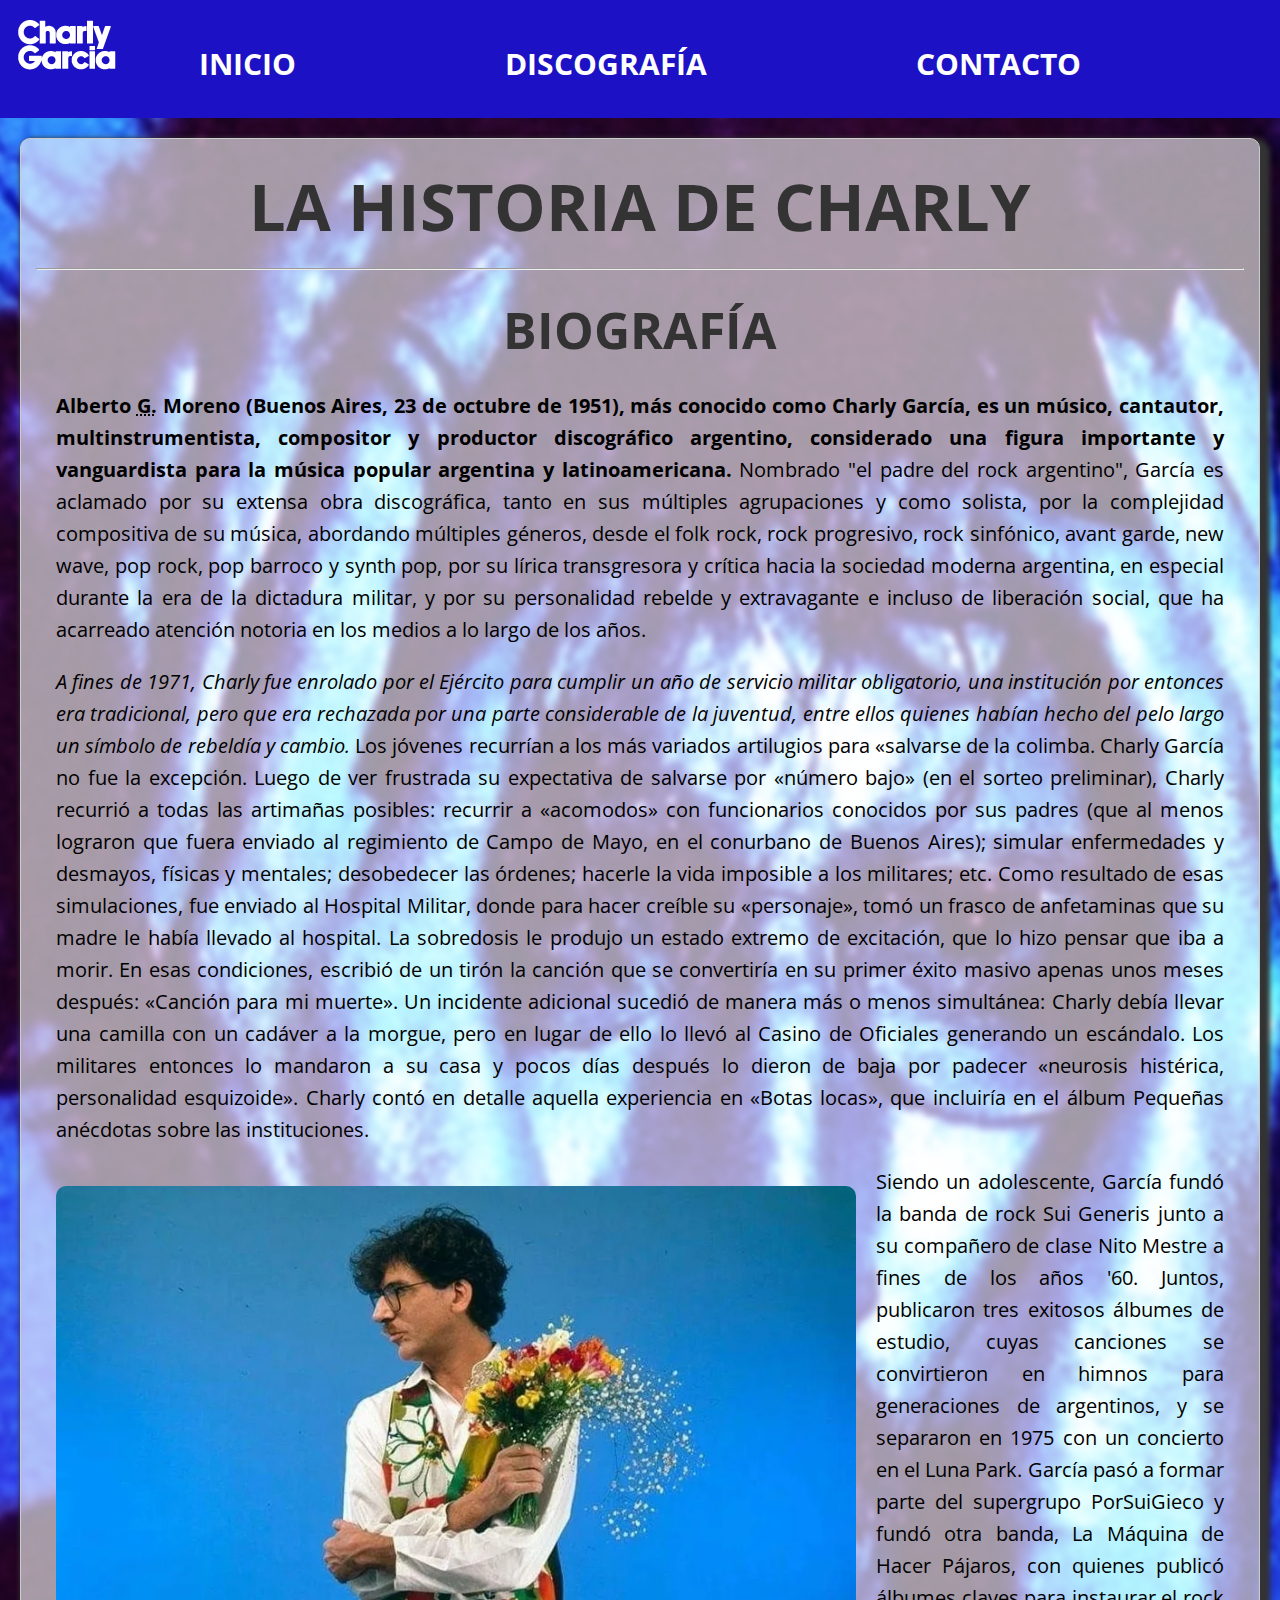
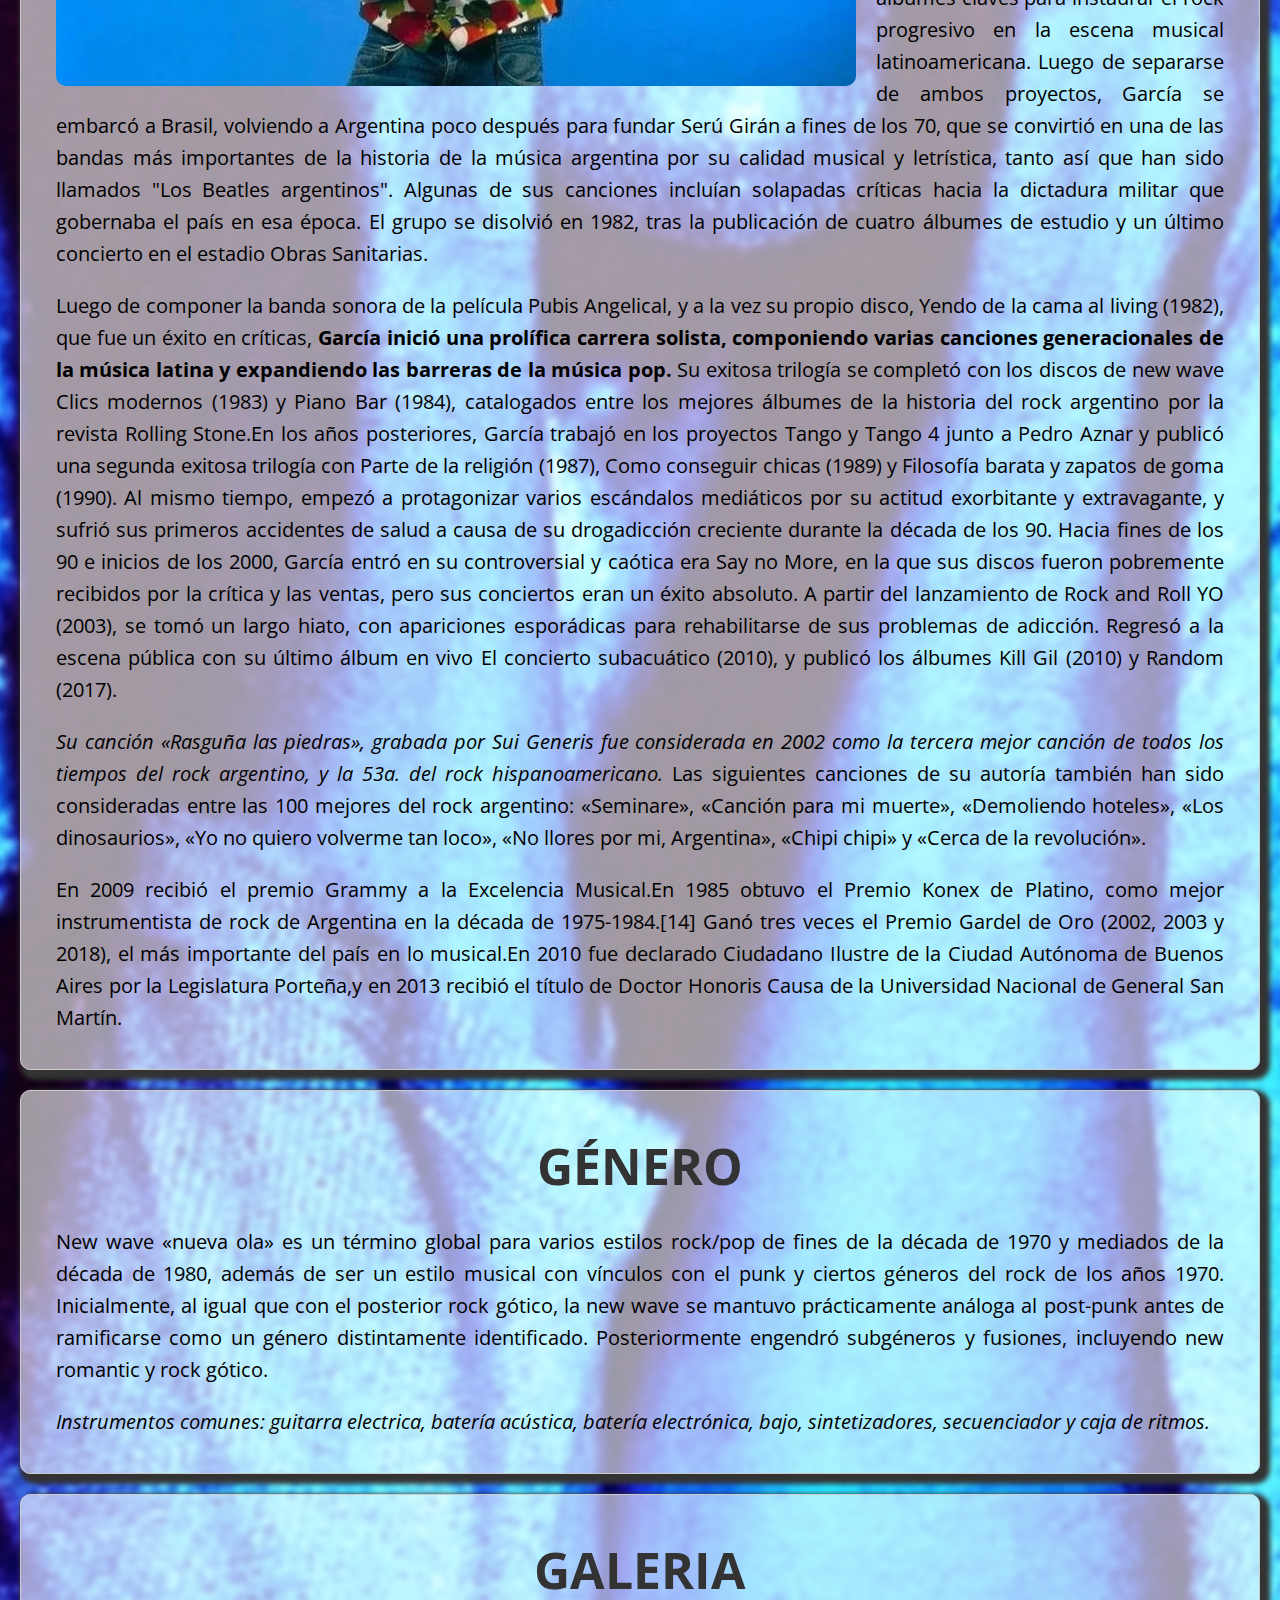
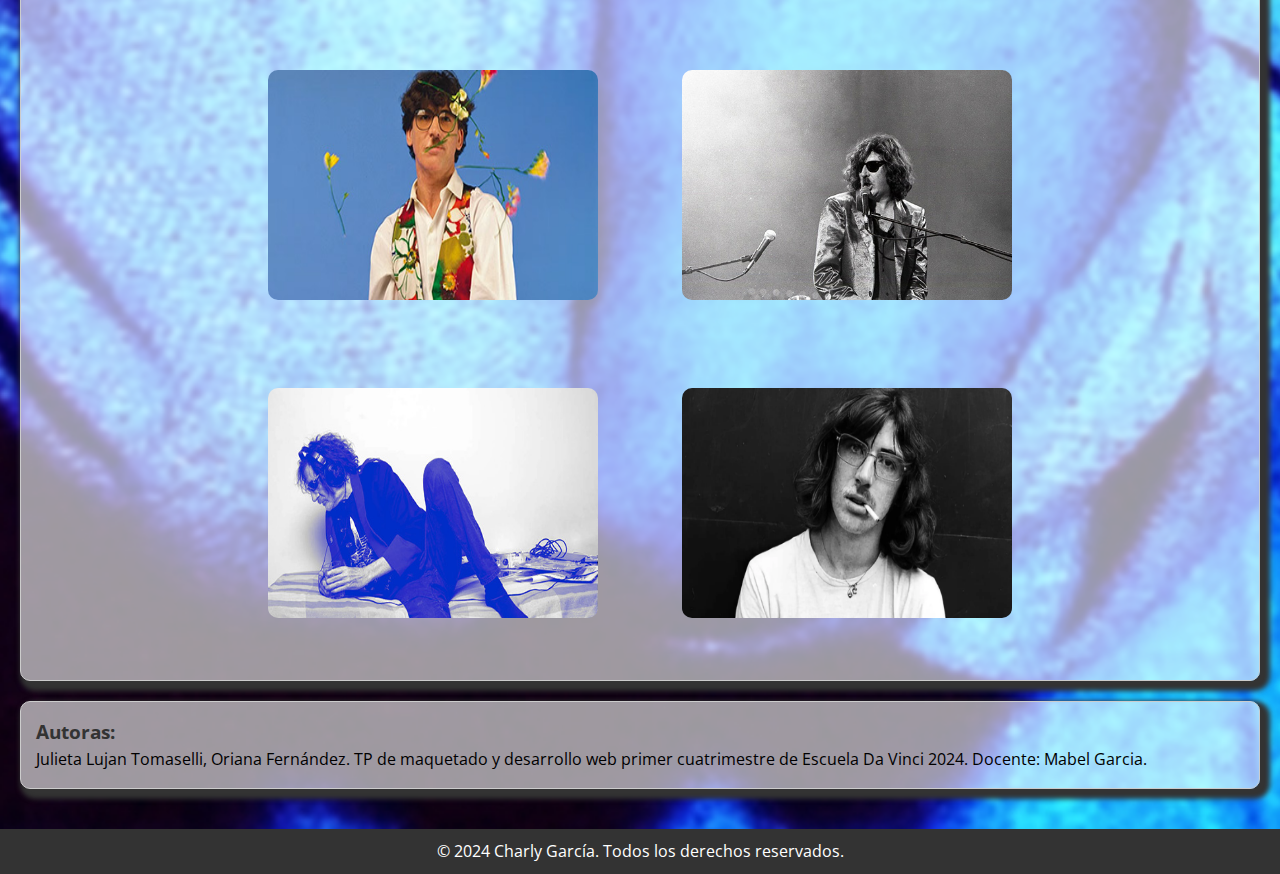
<file: index.html>
<!DOCTYPE html>
<html lang="es">
<head>
    <meta charset="UTF-8">
    <meta name="viewport" content="width=device-width, initial-scale=1.0">
    <title>Charly García</title>
    <link rel="stylesheet" href="./styles/styles.css">
    <link rel="preconnect" href="https://fonts.googleapis.com">
    <link rel="preconnect" href="https://fonts.gstatic.com" crossorigin>
    <link href="https://fonts.googleapis.com/css2?family=Open+Sans:ital,wght@0,300..800;1,300..800&display=swap" rel="stylesheet">
</head>

<body id="index_body">

    <header>
        <nav id="navindex">
            <ul>
                <li><a href="index.html">Inicio</a></li>
                <li><a href="discografia.html">Discografía</a></li>
                <li><a href="formulario.html">Contacto</a></li>
            </ul>
        </nav>
    </header>
    
    <main id="index_main">

        <section class="biografia" id="Biografia">

            <h1 id="h1">La historia de Charly</h1>

            

            <hr>

            <h2 id="h2">Biografía</h2>

            <p>
                <strong>Alberto <abbr title="García">G.</abbr> Moreno (Buenos Aires, 23 de octubre de 1951), más conocido como Charly García, es un músico, cantautor, 
                multinstrumentista, compositor y productor discográfico argentino, considerado una figura importante y vanguardista para la
                música popular argentina y latinoamericana. </strong>Nombrado "el padre del rock argentino", García es aclamado por su extensa
                obra discográfica, tanto en sus múltiples agrupaciones y como solista, por la complejidad compositiva de su música, abordando
                múltiples géneros, desde el folk rock, rock progresivo, rock sinfónico, avant garde, <span lang="en">new wave</span>, pop rock, pop barroco y synth pop,
                por su lírica transgresora y crítica hacia la sociedad moderna argentina, en especial durante la era de la dictadura militar, y
                por su personalidad rebelde y extravagante e incluso de liberación social, que ha acarreado atención notoria en los medios a lo largo de los años.
            </p>

            <p>
                <em>A fines de 1971, Charly fue enrolado por el Ejército para cumplir un año de servicio militar obligatorio, una institución por entonces era tradicional,
                pero que era rechazada por una parte considerable de la juventud, entre ellos quienes habían hecho del pelo largo un símbolo de rebeldía y cambio.</em>
                Los jóvenes recurrían a los más variados artilugios para «salvarse de la colimba. Charly García no fue la excepción. Luego de ver frustrada su
                expectativa de salvarse por «número bajo» (en el sorteo preliminar), Charly recurrió a todas las artimañas posibles: recurrir a «acomodos» con
                funcionarios conocidos por sus padres (que al menos lograron que fuera enviado al regimiento de Campo de Mayo, en el conurbano de Buenos Aires);
                simular enfermedades y desmayos, físicas y mentales; desobedecer las órdenes; hacerle la vida imposible a los militares; etc. Como resultado de esas
                simulaciones, fue enviado al Hospital Militar, donde para hacer creíble su «personaje», tomó un frasco de anfetaminas que su madre le había llevado al hospital.
                La sobredosis le produjo un estado extremo de excitación, que lo hizo pensar que iba a morir. En esas condiciones, escribió de un tirón la canción que se
                convertiría en su primer éxito masivo apenas unos meses después: «Canción para mi muerte». Un incidente adicional sucedió de manera más o menos simultánea:
                Charly debía llevar una camilla con un cadáver a la morgue, pero en lugar de ello lo llevó al Casino de Oficiales generando un escándalo. Los militares entonces
                lo mandaron a su casa y pocos días después lo dieron de baja por padecer «neurosis histérica, personalidad esquizoide». Charly contó en detalle aquella experiencia
                en «Botas locas», que incluiría en el álbum Pequeñas anécdotas sobre las instituciones.
            </p>
                
            <img id="charly2" src="img/CG.jpg" width="800" height="500" alt="Charly Garcia 2">

            <p>
                Siendo un adolescente, García fundó la banda de rock Sui Generis junto a su compañero de clase Nito Mestre a fines de los años '60.
                Juntos, publicaron tres exitosos álbumes de estudio, cuyas canciones se convirtieron en himnos para generaciones de argentinos, y
                se separaron en 1975 con un concierto en el Luna Park. García pasó a formar parte del supergrupo PorSuiGieco y fundó otra banda,
                La Máquina de Hacer Pájaros, con quienes publicó álbumes claves para instaurar el rock progresivo en la escena musical latinoamericana.
                Luego de separarse de ambos proyectos, García se embarcó a Brasil, volviendo a Argentina poco después para fundar Serú Girán a fines de
                los 70, que se convirtió en una de las bandas más importantes de la historia de la música argentina por su calidad musical y letrística,
                tanto así que han sido llamados "Los Beatles argentinos". Algunas de sus canciones incluían solapadas críticas hacia la dictadura militar que gobernaba el país en esa época. 
                El grupo se disolvió en 1982, tras la publicación de cuatro álbumes de estudio y un último concierto en el estadio Obras Sanitarias.
            </p>
        
            <p>
                Luego de componer la banda sonora de la película Pubis Angelical, y a la vez su propio disco, Yendo de la cama al living
                (1982), que fue un éxito en críticas, <strong>García inició una prolífica carrera solista, componiendo varias canciones generacionales
                de la música latina y expandiendo las barreras de la música pop.</strong> Su exitosa trilogía se completó con los discos de new wave
                Clics modernos (1983) y Piano Bar (1984), catalogados entre los mejores álbumes de la historia del rock argentino por la
                revista Rolling Stone.En los años posteriores, García trabajó en los proyectos Tango y Tango 4 junto a Pedro Aznar y publicó
                una segunda exitosa trilogía con Parte de la religión (1987), Como conseguir chicas (1989) y Filosofía barata y zapatos de goma
                (1990). Al mismo tiempo, empezó a protagonizar varios escándalos mediáticos por su actitud exorbitante y extravagante, y sufrió
                sus primeros accidentes de salud a causa de su drogadicción creciente durante la década de los 90. Hacia fines de los 90 e inicios
                de los 2000, García entró en su controversial y caótica era Say no More, en la que sus discos fueron pobremente recibidos por la
                crítica y las ventas, pero sus conciertos eran un éxito absoluto. A partir del lanzamiento de Rock and Roll YO (2003), se tomó
                un largo hiato, con apariciones esporádicas para rehabilitarse de sus problemas de adicción. Regresó a la escena pública con su
                último álbum en vivo El concierto subacuático (2010), y publicó los álbumes Kill Gil (2010) y Random (2017).
            </p>

            <p>
                <em>Su canción «Rasguña las piedras», grabada por Sui Generis fue considerada en 2002 como la tercera mejor canción de todos los
                tiempos del rock argentino, y la 53a. del rock hispanoamericano.</em> Las siguientes canciones de su autoría también han sido
                consideradas entre las 100 mejores del rock argentino: «Seminare», «Canción para mi muerte», «Demoliendo hoteles»,
                «Los dinosaurios», «Yo no quiero volverme tan loco», «No llores por mi, Argentina», «Chipi chipi» y «Cerca de la revolución».
            </p>

            <p>
                En 2009 recibió el premio Grammy a la Excelencia Musical.En 1985 obtuvo el Premio Konex de Platino, como mejor instrumentista
                de rock de Argentina en la década de 1975-1984.[14] Ganó tres veces el Premio Gardel de Oro (2002, 2003 y 2018), el más importante
                del país en lo musical.En 2010 fue declarado Ciudadano Ilustre de la Ciudad Autónoma de Buenos Aires por la Legislatura Porteña,y en
                2013 recibió el título de Doctor Honoris Causa de la Universidad Nacional de General San Martín.
            </p>

        </section>

        <section class="genero">

            <h2 id="h2-1">Género</h2>

            <p>
                <span lang="en">New wave</span> «nueva ola» es un término global para varios estilos rock/pop de fines de la década de 1970 y
                mediados de la década de 1980, además de ser un estilo musical con vínculos con el punk y ciertos géneros del rock de los años 1970.
                Inicialmente, al igual que con el posterior rock gótico, la new wave se mantuvo prácticamente análoga al post-punk antes de ramificarse
                como un género distintamente identificado. Posteriormente engendró subgéneros y fusiones, incluyendo new romantic y rock gótico.
            </p>

            <p>
                <em>Instrumentos comunes: guitarra electrica, batería acústica, batería electrónica, bajo, sintetizadores, secuenciador y caja de ritmos.</em>
            </p>
            
        </section>

        <section class="galeria">
       
           <h2 id="h2-2">Galeria</h2>
            

           <div>
                <img src="./img/charlycharly.jpg" width="350" height="200" alt="Imagen 1">
                <img src="./img/charly_garcia.jpg" width="500" height="350" alt="Imagen 2">
                <img src="./img/charly.garcia.jpg" width="500" height="300" alt="Imagen 3">
                <img src="./img/cg1.jpg" width="500" height="300" alt="Imagen 4">
            </div>

        </section>


        <aside>
            <article id="index_article">
                <h3>Autoras:</h3> 
        
            
                <p>
                    Julieta Lujan Tomaselli,
                    Oriana Fernández. 
                    TP de maquetado y desarrollo web primer cuatrimestre de Escuela Da Vinci 2024.
                    Docente: Mabel Garcia.
                </p>
        
            </article>
        </aside>
        
    </main>
    
    <footer id="index_footer">
        <p>
            &copy; 2024 Charly García. Todos los derechos reservados.
        </p>
    </footer>

</body>
</html>
</file>
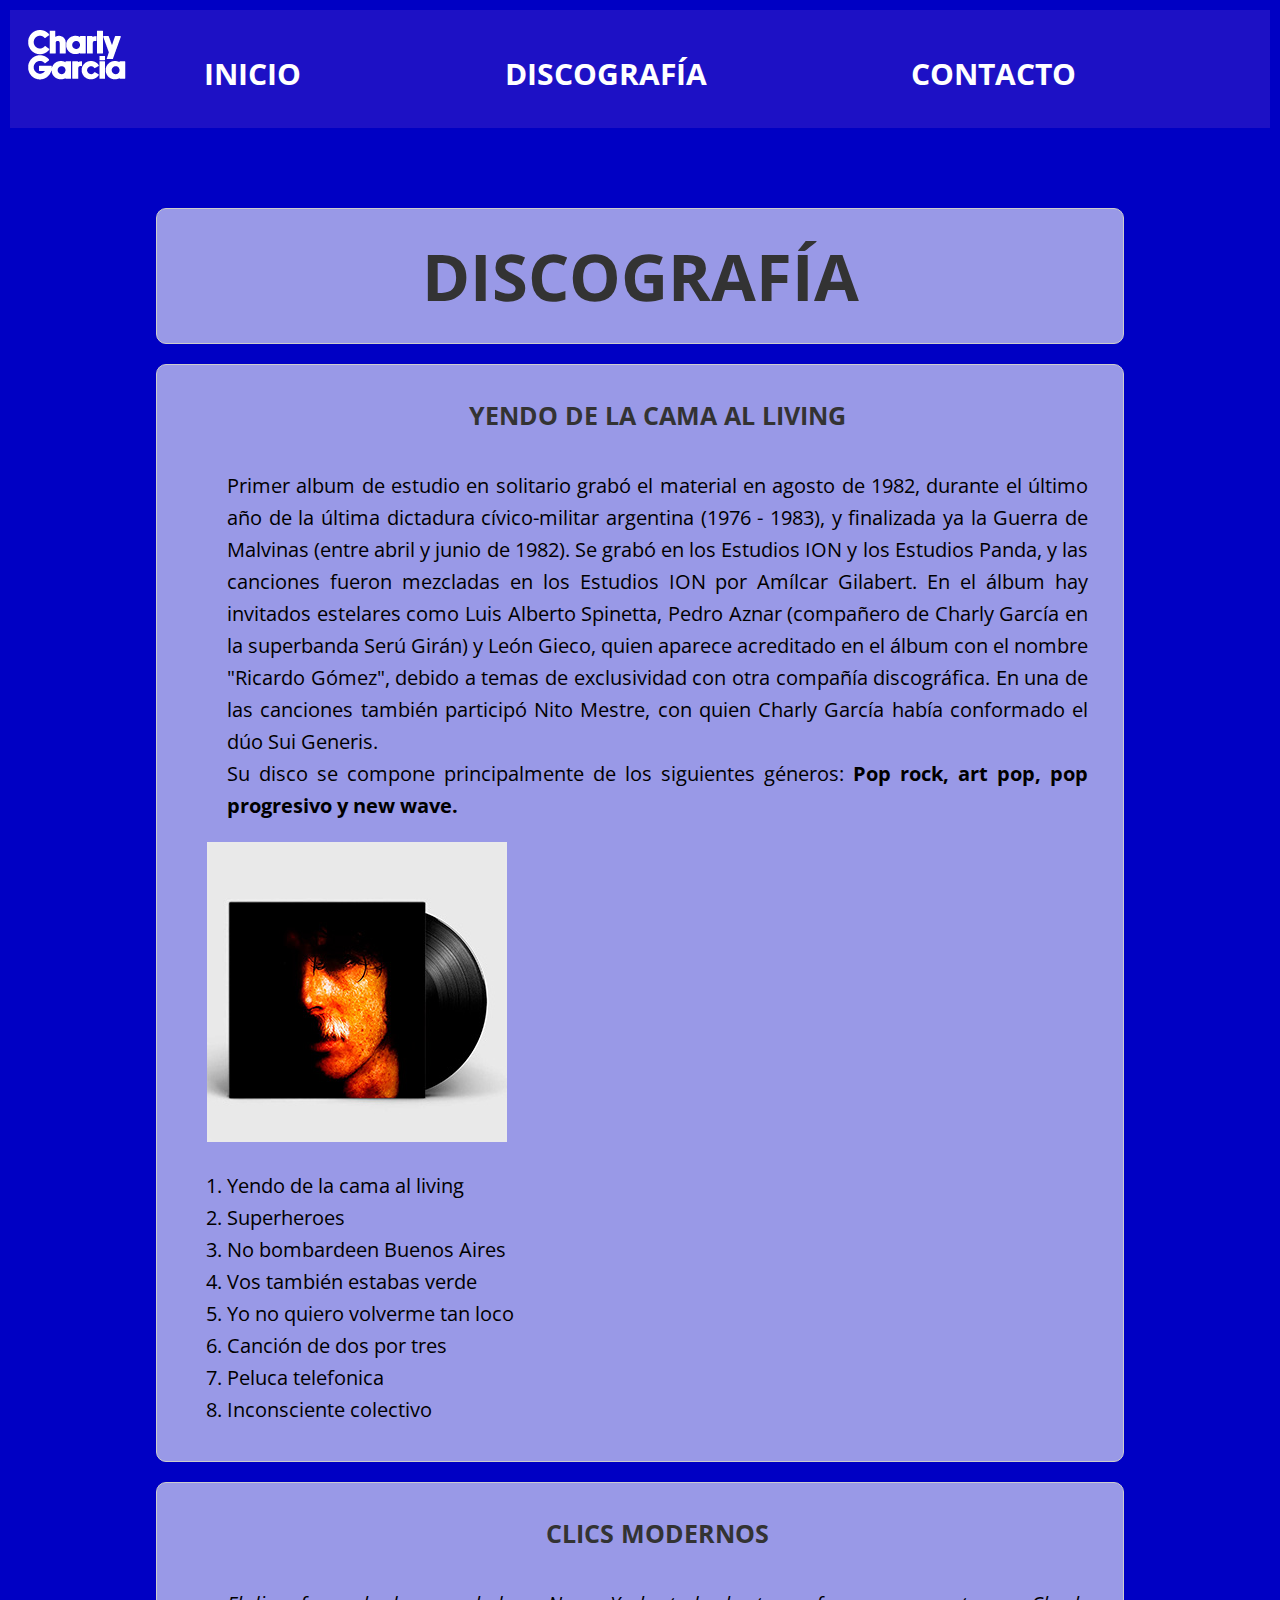
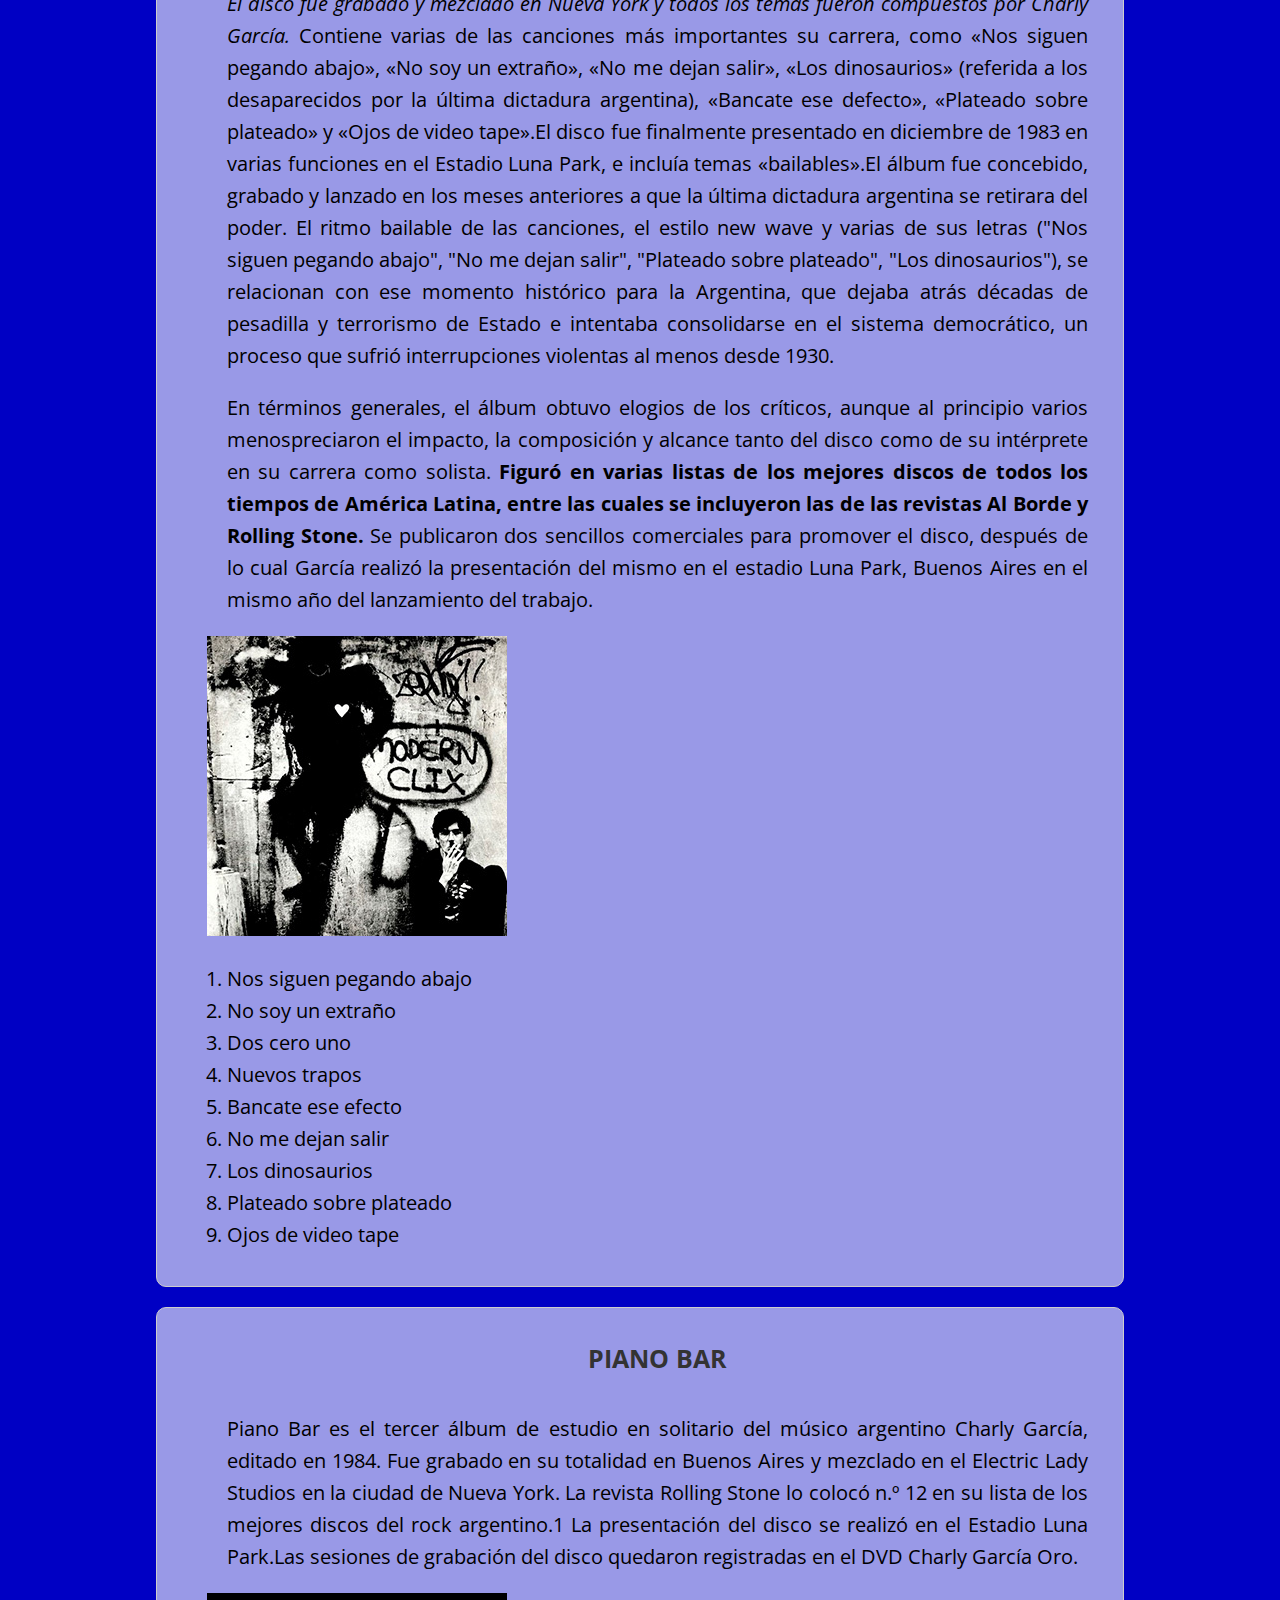
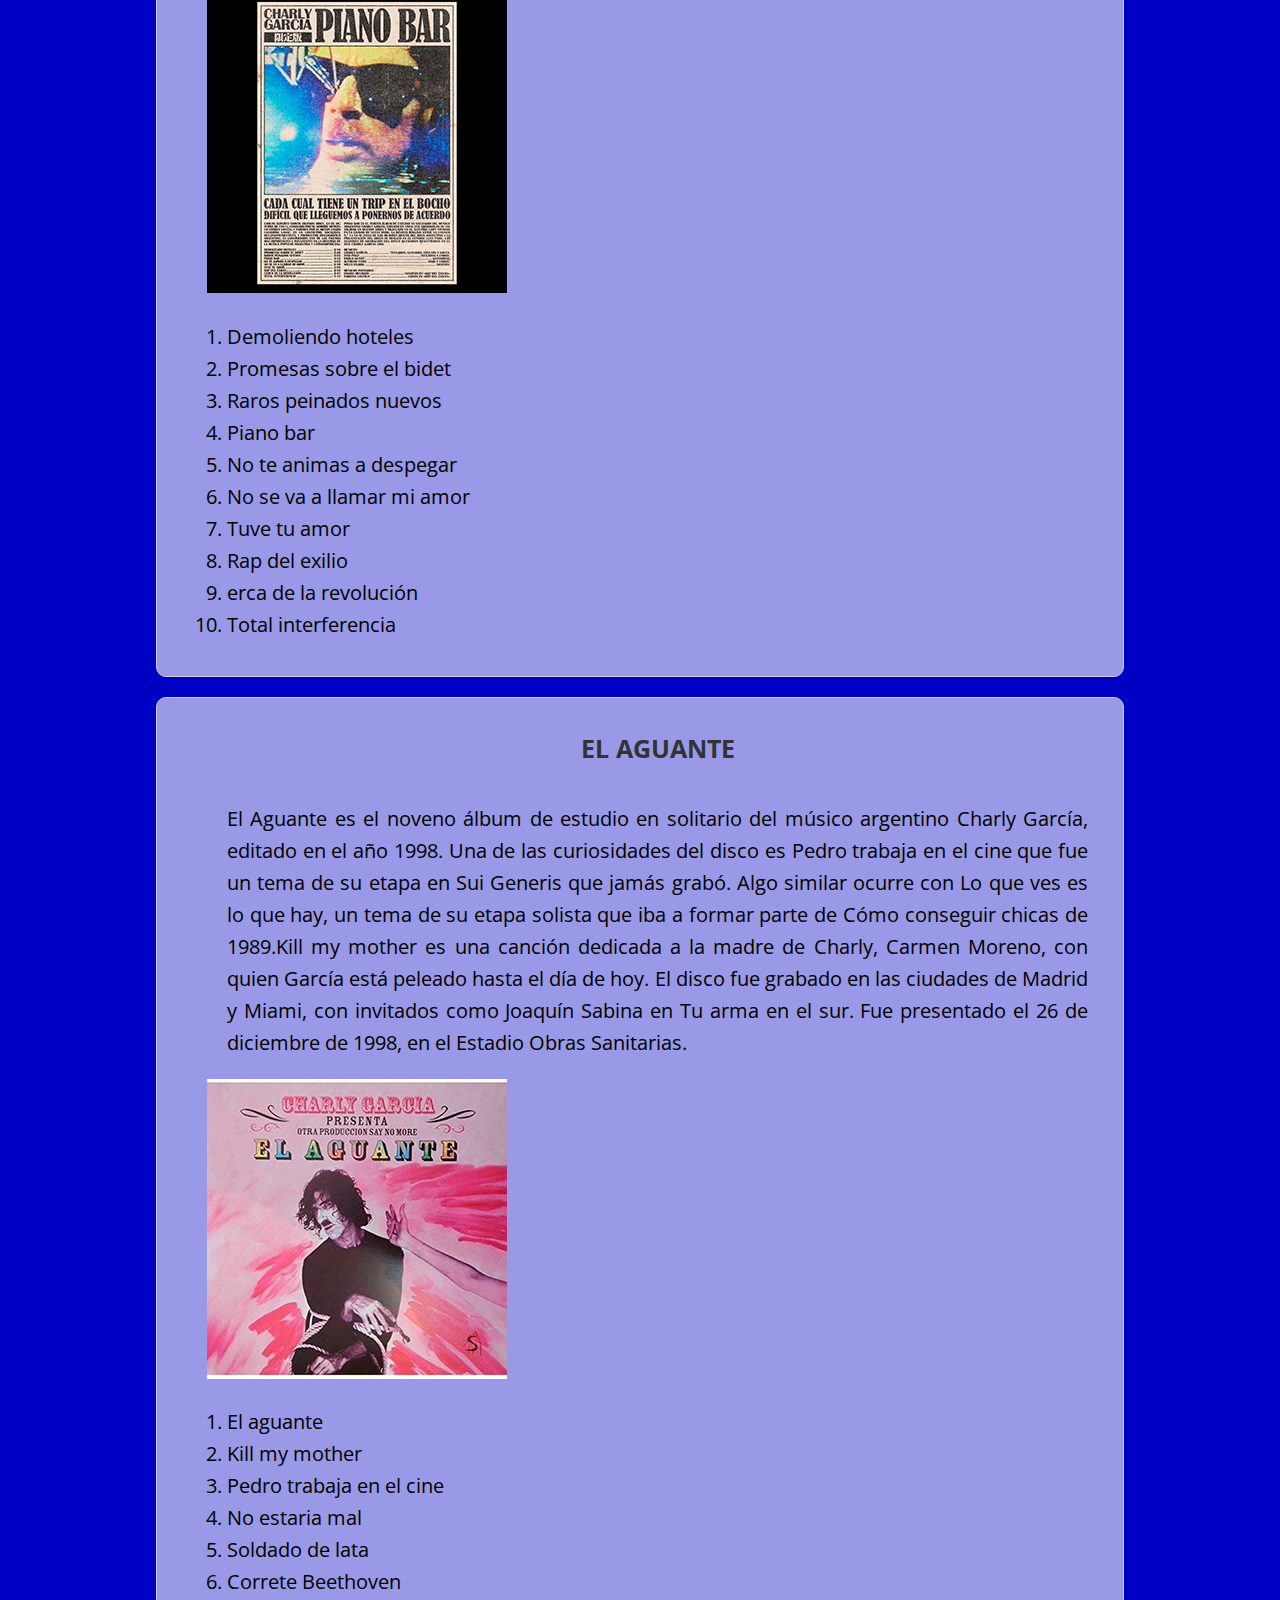
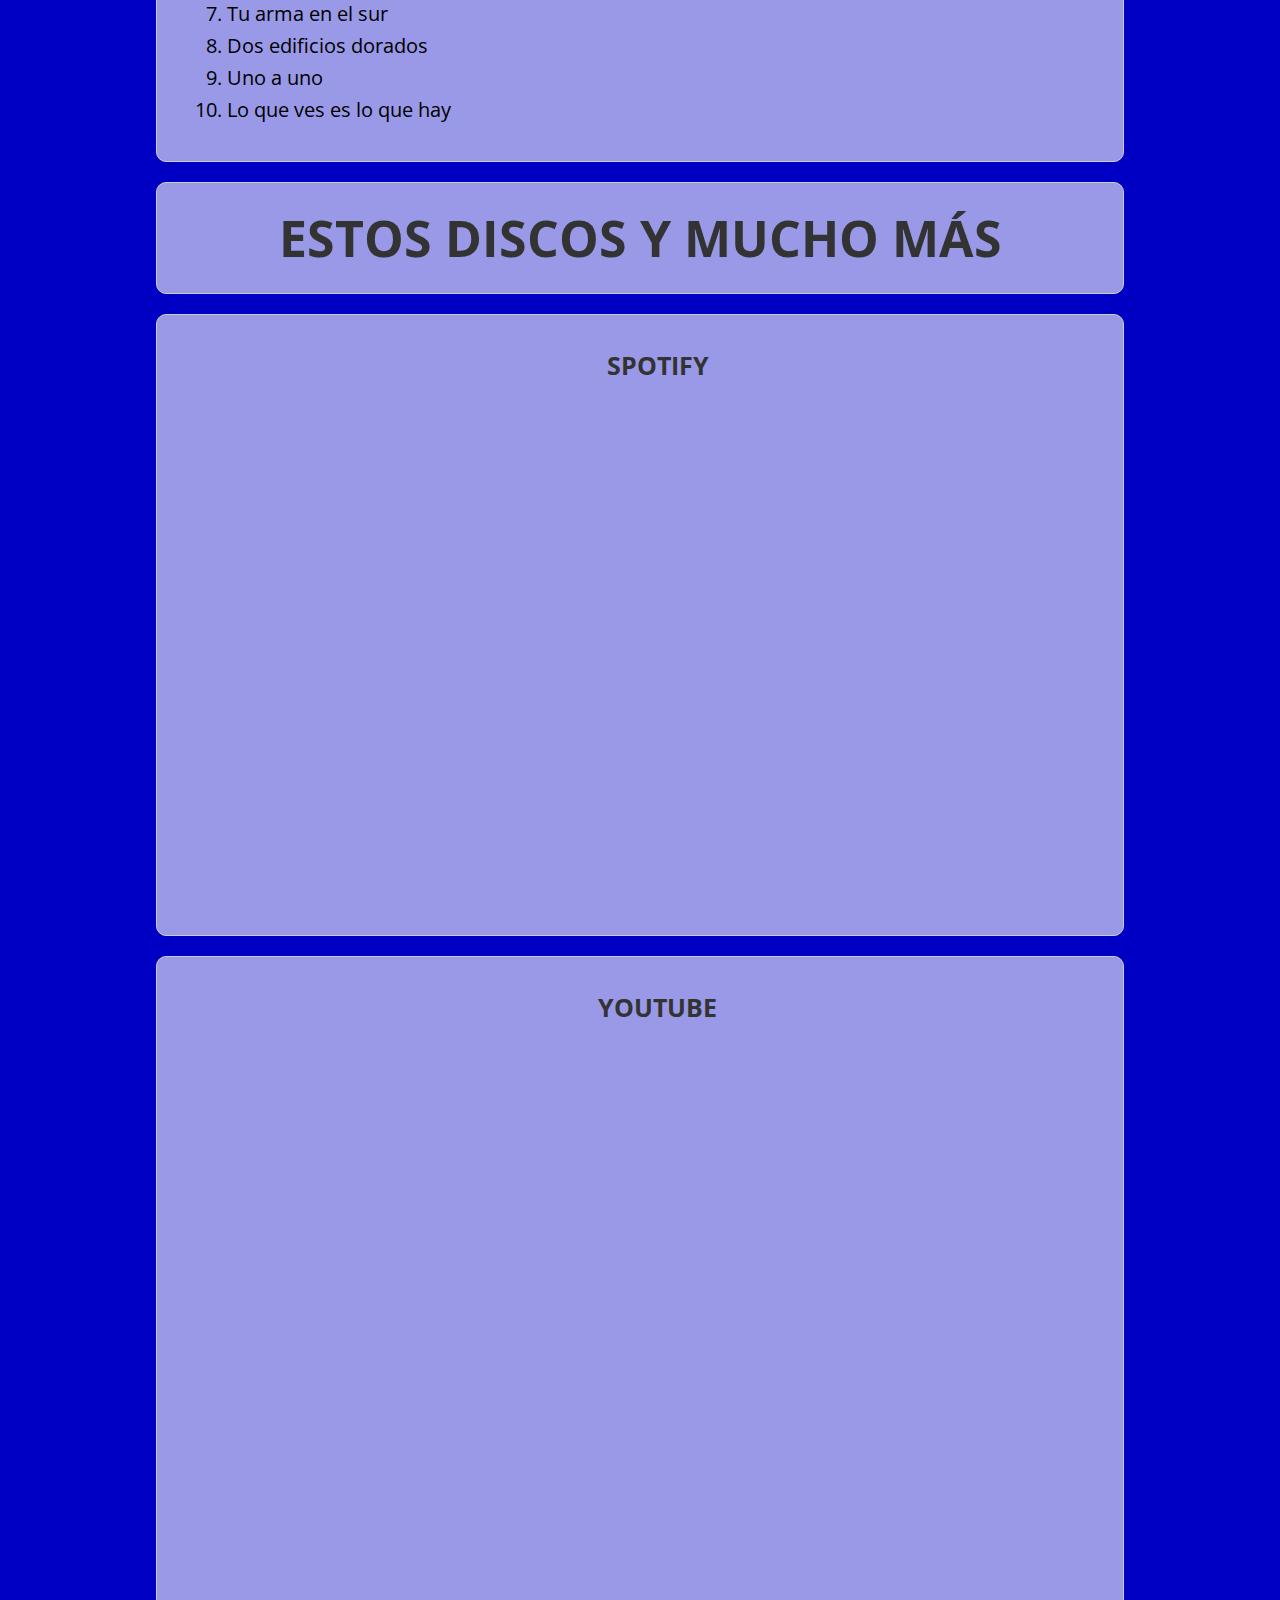
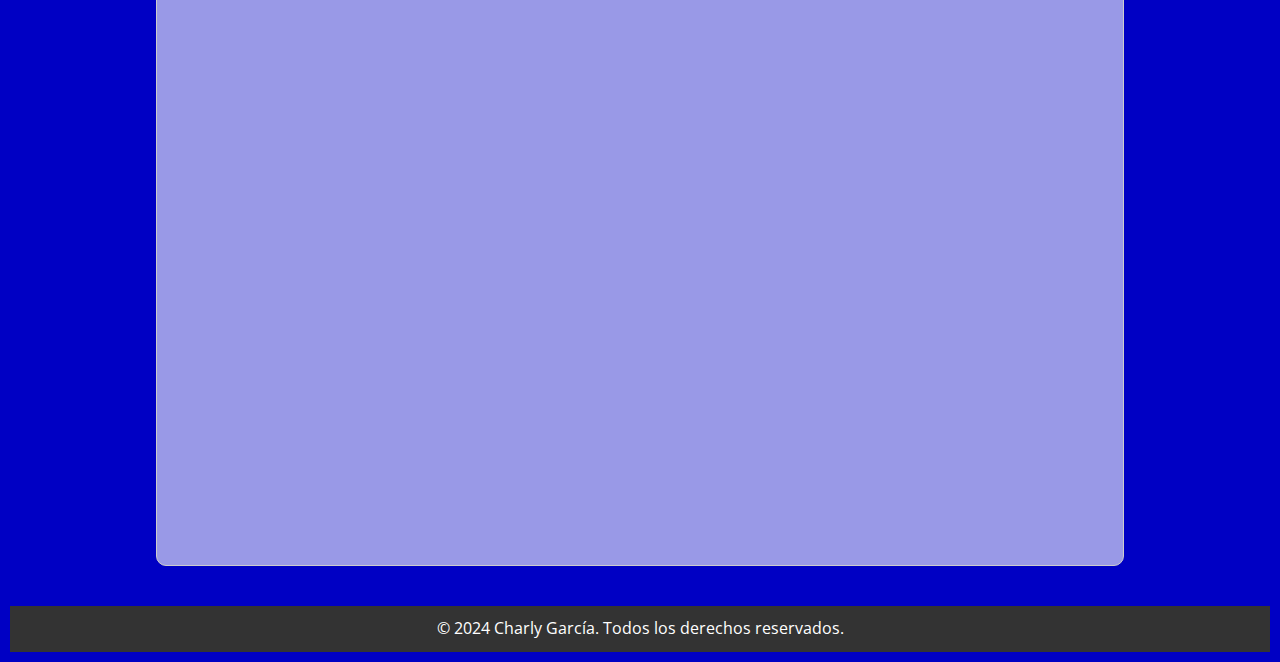
<file: discografia.html>
<!DOCTYPE html>
<html lang="es">
<head>
  <meta charset="UTF-8">
  <meta name="viewport" content="width=device-width, initial-scale=1.0">
  <title>Discografia</title>
  
 
  <link rel="stylesheet" href="./styles/styles.css">
  <link rel="preconnect" href="https://fonts.googleapis.com">
  <link rel="preconnect" href="https://fonts.gstatic.com" crossorigin>
  <link href="https://fonts.googleapis.com/css2?family=Open+Sans:ital,wght@0,300..800;1,300..800&display=swap" rel="stylesheet">
 
</head>

<body id="discografia_body">
  <header>
    <nav class="nav">
        <ul>
            <li><a href="index.html">Inicio</a></li>
            <li><a href="discografia.html">Discografía</a></li>
            <li><a href="formulario.html">Contacto</a></li>
        </ul>
    </nav>
  </header>

  <main id="discografia_main">

    <h1 id="discografia_h1">Discografía</h1>
  
      <article class="discografia_article">
   
      <h3 id="discografia_h3-1">Yendo de la cama al living</h3>
        
     
      <p>
        Primer album de estudio en solitario grabó el material en agosto de
        1982, durante el último año de la última dictadura cívico-militar
        argentina (1976 - 1983), y finalizada ya la Guerra de Malvinas (entre
        abril y junio de 1982). Se grabó en los Estudios ION y los Estudios
        Panda, y las canciones fueron mezcladas en los Estudios ION por
        Amílcar Gilabert. En el álbum hay invitados estelares como Luis
        Alberto Spinetta, Pedro Aznar (compañero de Charly García en la
        superbanda Serú Girán) y León Gieco, quien aparece acreditado en el
        álbum con el nombre "Ricardo Gómez", debido a temas de exclusividad
        con otra compañía discográfica. En una de las canciones también
        participó Nito Mestre, con quien Charly García había conformado el dúo
        Sui Generis. <br>

        Su disco se compone principalmente de los siguientes géneros:
        <strong>Pop rock, art pop, pop progresivo y new wave.</strong>
      </p>
            
      
     
      <picture>
        <source srcset="img/Yendorespo.jpg" media="(max-width: 480px)" >
        <img src="img/Yendo.jpg" alt="Disco1" >
      </picture>
    
  
      <ol>
        <li>Yendo de la cama al living</li>
        <li>Superheroes</li>
        <li>No bombardeen Buenos Aires</li>
        <li>Vos también estabas verde</li>
        <li>Yo no quiero volverme tan loco</li>
        <li>Canción de dos por tres</li>
        <li>Peluca telefonica</li>
        <li>Inconsciente colectivo</li>
      </ol>
    
    </article>
  
      

    <article class="discografia_article">
      
      <h3 id="discografia_h3-2">Clics Modernos</h3>
            
      <p>
        <em>
          El disco fue grabado y mezclado en Nueva York y todos los temas
          fueron compuestos por Charly García.
        </em>
          Contiene varias de las canciones más importantes su carrera, como «Nos
          siguen pegando abajo», «No soy un extraño», «No me dejan salir», «Los
          dinosaurios» (referida a los desaparecidos por la última dictadura
          argentina), «Bancate ese defecto», «Plateado sobre plateado» y «Ojos
          de video tape».El disco fue finalmente presentado en diciembre de 1983
          en varias funciones en el Estadio Luna Park, e incluía temas
          «bailables».El álbum fue concebido, grabado y lanzado en los meses
          anteriores a que la última dictadura argentina se retirara del poder.
          El ritmo bailable de las canciones, el estilo new wave y varias de sus
          letras ("Nos siguen pegando abajo", "No me dejan salir", "Plateado
          sobre plateado", "Los dinosaurios"), se relacionan con ese momento
          histórico para la Argentina, que dejaba atrás décadas de pesadilla y
          terrorismo de Estado e intentaba consolidarse en el sistema
          democrático, un proceso que sufrió interrupciones violentas al menos
          desde 1930.
        </p>

        <p>
          En términos generales, el álbum obtuvo elogios de los críticos, aunque
          al principio varios menospreciaron el impacto, la composición y
          alcance tanto del disco como de su intérprete en su carrera como
          solista.
          <strong
            >Figuró en varias listas de los mejores discos de todos los tiempos
            de América Latina, entre las cuales se incluyeron las de las
            revistas Al Borde y Rolling Stone.</strong
          >
          Se publicaron dos sencillos comerciales para promover el disco,
          después de lo cual García realizó la presentación del mismo en el
          estadio Luna Park, Buenos Aires en el mismo año del lanzamiento del
          trabajo.
        </p>

        <picture>
          <source srcset="img/ModernClicrespo.jpg" media="(max-width: 480px)" >
          <img src="img/ModernClic.jpg" alt="Disco2" >
        </picture>

        <ol>
          <li>Nos siguen pegando abajo</li>
          <li>No soy un extraño</li>
          <li>Dos cero uno</li>
          <li>Nuevos trapos</li>
          <li>Bancate ese efecto</li>
          <li>No me dejan salir</li>
          <li>Los dinosaurios</li>
          <li>Plateado sobre plateado</li>
          <li>Ojos de video tape</li>
        </ol>
    
      </article>
      
      <article class="discografia_article">
        <h3 id="discografia_h3-3">Piano Bar</h3>
      
        <p>
          Piano Bar es el tercer álbum de estudio en solitario del músico
          argentino Charly García, editado en 1984. Fue grabado en su totalidad
          en Buenos Aires y mezclado en el Electric Lady Studios en la ciudad de
          Nueva York. La revista Rolling Stone lo colocó n.º 12 en su lista de
          los mejores discos del rock argentino.1​ La presentación del disco se
          realizó en el Estadio Luna Park.Las sesiones de grabación del disco
          quedaron registradas en el DVD Charly García Oro.
        </p>

        <picture>
          <source srcset="img/PianoBarrespo.jpg" media="(max-width: 480px)" >
          <img src="img/PianoBar.jpg" alt="Disco3" >
        </picture>

        <ol>
          <li>Demoliendo hoteles</li>
          <li>Promesas sobre el bidet</li>
          <li>Raros peinados nuevos</li>
          <li>Piano bar</li>
          <li>No te animas a despegar</li>
          <li>No se va a llamar mi amor</li>
          <li>Tuve tu amor</li>
          <li>Rap del exilio</li>
          <li>erca de la revolución</li>
          <li>Total interferencia</li>
        </ol>
     
      </article>

      <article class="discografia_article">
        <h3 id="discografia_h3-4">El Aguante</h3>
       
        <p>
          El Aguante es el noveno álbum de estudio en solitario del músico
          argentino Charly García, editado en el año 1998. Una de las
          curiosidades del disco es Pedro trabaja en el cine que fue un tema de
          su etapa en Sui Generis que jamás grabó. Algo similar ocurre con Lo
          que ves es lo que hay, un tema de su etapa solista que iba a formar
          parte de Cómo conseguir chicas de 1989.Kill my mother es una canción
          dedicada a la madre de Charly, Carmen Moreno, con quien García está
          peleado hasta el día de hoy. El disco fue grabado en las ciudades de
          Madrid y Miami, con invitados como Joaquín Sabina en Tu arma en el
          sur. Fue presentado el 26 de diciembre de 1998, en el Estadio Obras
          Sanitarias.
        </p>

        <picture>
          <source srcset="img/ElAguanterespo.jpg" media="(max-width: 480px)" >
          <img src="img/ElAguante.jpg" alt="Disco4" >
        </picture>

        <ol>
          <li>El aguante</li>
          <li>Kill my mother</li>
          <li>Pedro trabaja en el cine</li>
          <li>No estaria mal</li>
          <li>Soldado de lata</li>
          <li>Correte Beethoven</li>
          <li>Tu arma en el sur</li>
          <li>Dos edificios dorados</li>
          <li>Uno a uno</li>
          <li>Lo que ves es lo que hay</li>
        </ol>
     


      </article>
  

      <h2 id="discografia_h2">Estos discos y mucho más</h2>


      <article class="discografia_article">

      <h3 id="discografia_h3-spo">Spotify</h3>

      <iframe id="spotify"
        style="border-radius: 10px"
        src="https://open.spotify.com/embed/artist/3jO7X5KupvwmWTHGtHgcgo?utm_source=generator"
        width="900"
        height="352"
        allowfullscreen=""
        allow="autoplay; clipboard-write; encrypted-media; fullscreen;
            picture-in-picture"
        loading="lazy"
      >
      </iframe>

    </article>

    <article class="discografia_article">

      <h3 id="discografia_h3-yt">Youtube</h3>

      <iframe id="youtube"
        width="560"
        height="315"
        src="https://www.youtube.com/embed/61uNDRTYltE?si=IIHX5VGSyQri6ZZb"
        title="YouTube video player"
        allow="accelerometer; autoplay; clipboard-write; encrypted-media; gyroscope; picture-in-picture; web-share"
        referrerpolicy="strict-origin-when-cross-origin"
        allowfullscreen
      >
      </iframe>

    </article>


  </main>

  <footer id="discografia_footer">
      <p>&copy; 2024 Charly García. Todos los derechos reservados.</p>
  </footer>

</body>

</html>
</file>
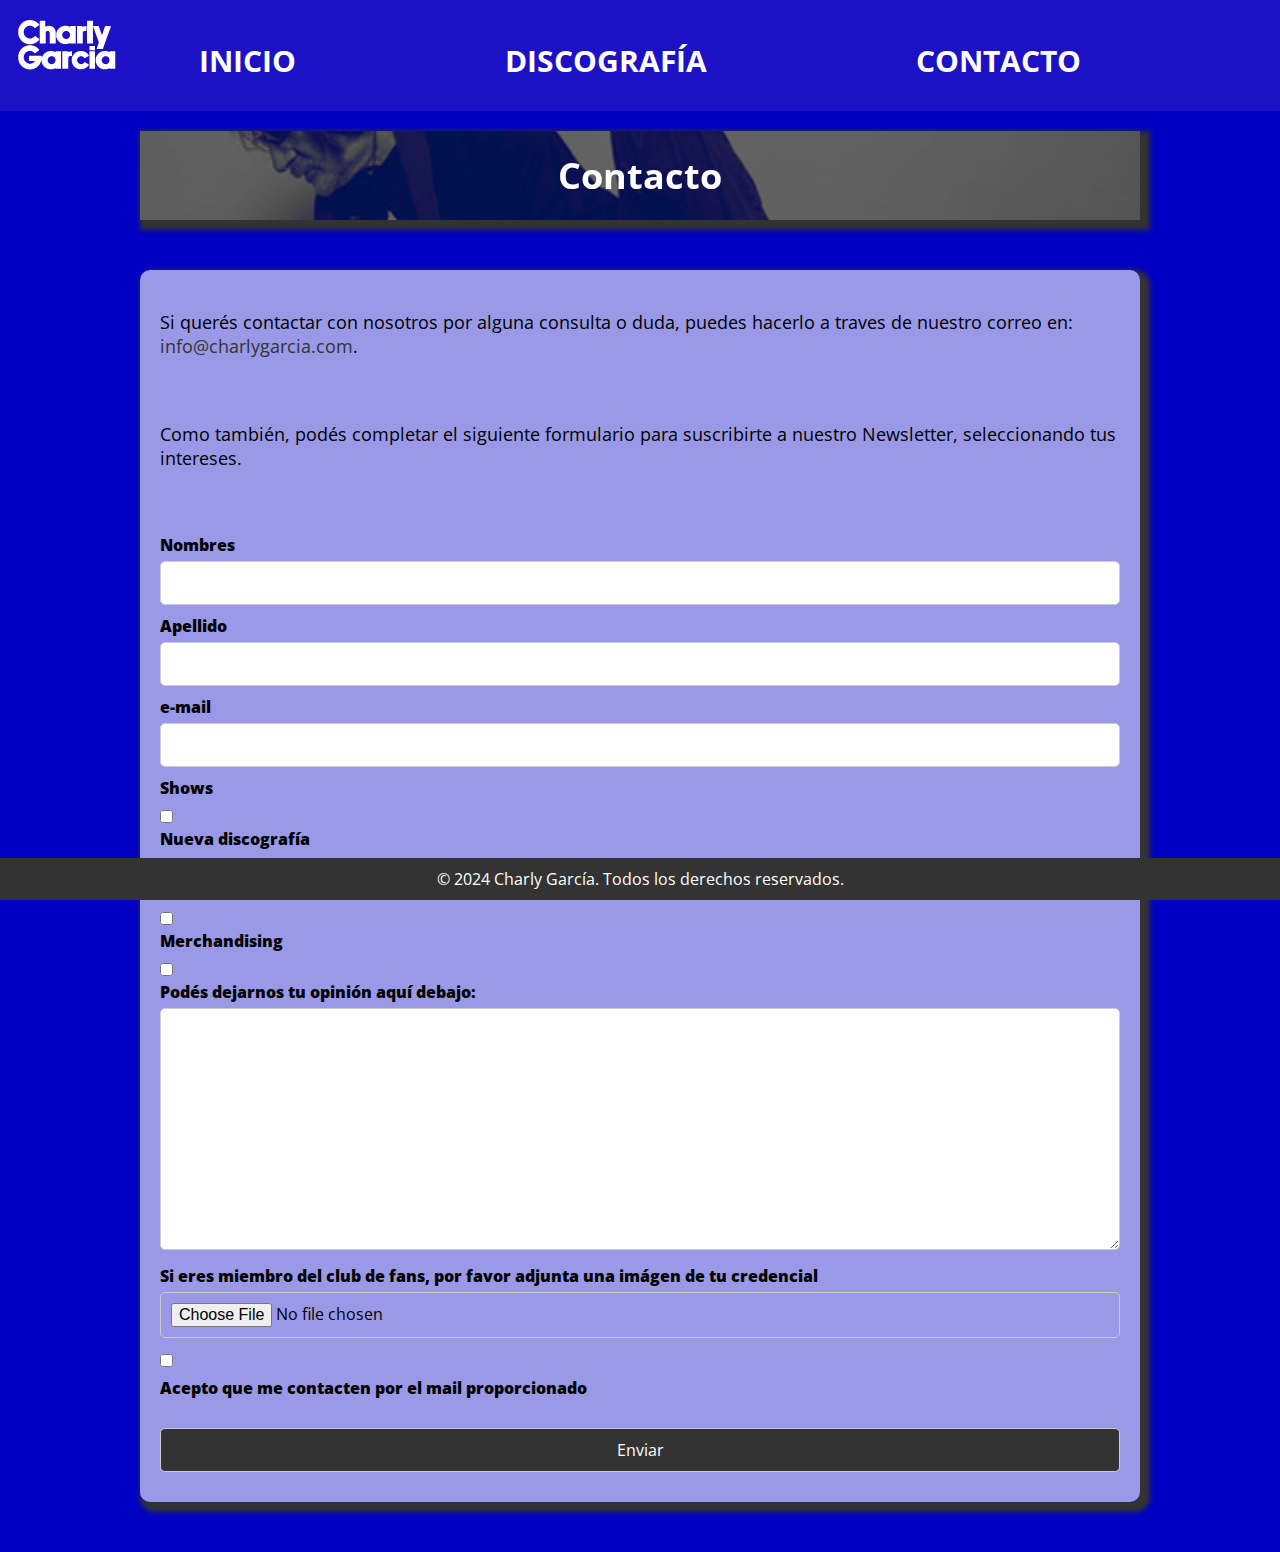
<file: formulario.html>
<!DOCTYPE html>
<html lang="es">
<head>
    <meta charset="UTF-8">
    <meta name="viewport" content="width=device-width, initial-scale=1.0">
    <title>Formulario</title>
    <link rel="stylesheet" href="./styles/styles.css">
    <link rel="preconnect" href="https://fonts.googleapis.com">
    <link rel="preconnect" href="https://fonts.gstatic.com" crossorigin>
    <link href="https://fonts.googleapis.com/css2?family=Open+Sans:ital,wght@0,300..800;1,300..800&display=swap" rel="stylesheet">
</head>

<body id="form_body">
    
    <header>
        <nav>
            <ul>
                <li><a href="index.html">Inicio</a></li>
                <li><a href="discografia.html">Discografía</a></li>
                <li><a href="formulario.html">Contacto</a></li>
            </ul>
        </nav>
    </header>

    <main id="form_main">

        <section class="title">
            <h2>Contacto</h2>
        </section>

        <section class="content">

            <p>
                Si querés contactar con nosotros por alguna consulta o duda, puedes hacerlo a traves de nuestro correo en: <a href="mailto:info@charlygarcia.com">info@charlygarcia.com</a>.
            </p>

            <br>

            <p>
                Como también, podés completar el siguiente formulario para suscribirte a nuestro <span lang="en">Newsletter</span>, seleccionando tus intereses.
            </p>

            <br>
            
            <form class="form-contact" action="gracias.html" method="get">
                <label for="nombres">Nombres</label>
                <input type="text" class="controls" name="nombres" id="nombres">

                <label for="apellidos">Apellido</label>
                <input type="text" class="controls" name="apellidos" id="apellidos">

                <label for="email">e-mail</label>
                <input type="email" class="controls" name="email" id="email">
                
                <br>
                
                <label for="shows">Shows</label>
                <input type="checkbox" id="shows" name="interests[]" value="shows">
                
                <label for="nDiscografia">Nueva discografía</label>
                <input type="checkbox" id="nDiscografia" name="interests[]" value="nDiscografia">
                
                <label for="entrevistas">Entrevistas</label>
                <input type="checkbox" id="entrevistas" name="interests[]" value="entrevistas">
                
                <label for="merchandising">Merchandising</label>
                <input type="checkbox" id="merchandising" name="interests[]" value="merchandising">
                            
                <br>

                <label for="comentarios">Podés dejarnos tu opinión aquí debajo:</label>
                <textarea name="comentarios" id="comentarios" cols="30" rows="10"></textarea>
                
                <br>

                <label for="archivo">Si eres miembro del club de fans, por favor adjunta una imágen de tu credencial</label>
                <input type="file" class="files" name="archivo" id="archivo">

                <input type="checkbox" name="accept" id="accept">
                <label for="accept">Acepto que me contacten por el mail proporcionado</label>

                <br>
                
                <input class="buttons" type="submit" value="Enviar">
            </form>
        </section>
    </main>

    <footer id="form_footer">
        <p>&copy; 2024 Charly García. Todos los derechos reservados.</p>
    </footer>
</body>
</html>
</file>
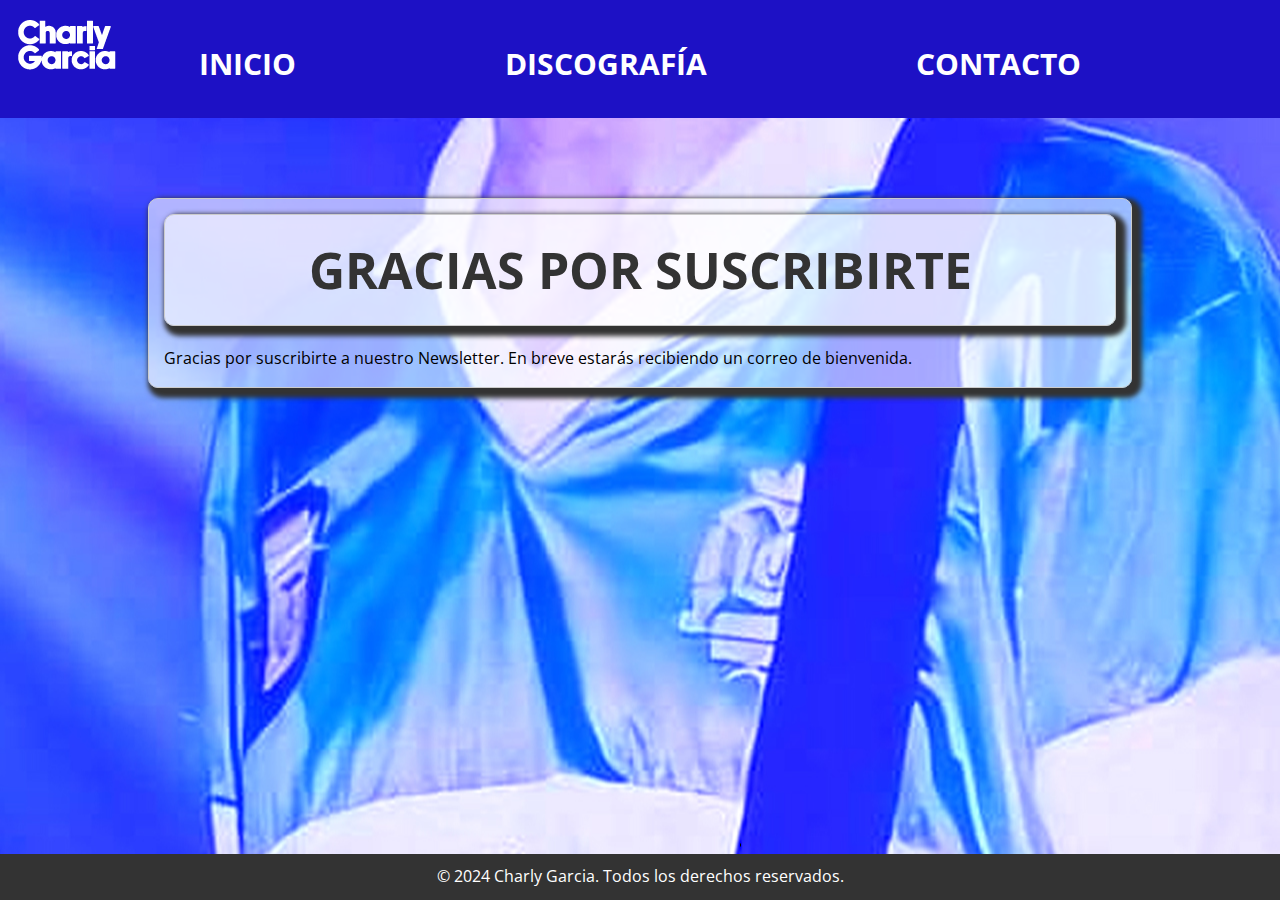
<file: gracias.html>
<!DOCTYPE html>
<html lang="es">
<head>
    <meta charset="UTF-8">
    <meta name="viewport" content="width=device-width, initial-scale=1.0">
    <title>Gracias</title>
    <link rel="stylesheet" href="./styles/styles.css">
    <link rel="preconnect" href="https://fonts.googleapis.com">
    <link rel="preconnect" href="https://fonts.gstatic.com" crossorigin>
    <link href="https://fonts.googleapis.com/css2?family=Open+Sans:ital,wght@0,300..800;1,300..800&display=swap" rel="stylesheet">
</head>

<body id="gracias_body">
    
    <header>
        <nav>
            <ul>
                <li><a href="index.html">Inicio</a></li>
                <li><a href="discografia.html">Discografía</a></li>
                <li><a href="formulario.html">Contacto</a></li>
            </ul>
        </nav>
    </header>

    <main id="gracias_main">
        <section id="gracias_section">
        <h1 id="gracias_h1">Gracias por suscribirte</h1>

       
            
            <p>Gracias por suscribirte a nuestro <span lang="en">Newsletter</span>. 
                En breve estarás recibiendo un correo de bienvenida.
            </p>

        </section>


    </main>

    <footer id="gracias_footer">
        <p>&copy; 2024 Charly Garcia. Todos los derechos reservados.</p>
    </footer>
    

</body>
</html>
</file>
<file: styles/styles.css>
/* TODOS LOS HTML COMPARTEN ESTA MISMA HOJA DE ESTILOS CSS */

/* ESTILOS GENERALES */

* {
    margin: 0;
    padding: 0;
    box-sizing: border-box;
    
}


header {
    background: hsl(244, 84%, 42%);
    padding: 10px 0;
    text-align: center;
    position: sticky;
    width: 100%;
    top: 0;
    z-index: 1;
}

nav ul { 
    background-image: url(../img/charlylogo.png);
    background-repeat: no-repeat;
    list-style: none;
    margin: 0%;
    padding: 10px;
    margin-top: 10px;
    justify-content: space-evenly;
    display: flex;
    text-align: center;
}

nav ul li a{
    text-decoration: none;
    color: #ffffff;
    padding: 10px 20px;
    display: block;
    font-size: 30px;
    text-transform: uppercase;
    font-weight: bold;
    font-family: 'Open Sans', sans-serif;
}

nav ul li a:hover{
    background-color: #2339ff;
    color: #ffffff;
    border-radius: 5px;
}

a {
    color: #333;
    text-decoration: none;
}

@media (min-width: 1280px) {
    main {
        width: 80%;
        margin: 0 auto;
    }
}

h1, h2, h3 {
    color: #333;
}



/* INDEX */

#index_body {
    font-family: 'Open Sans', sans-serif;
    line-height: 1.6;
    margin: auto;
    background: rgb(0, 0, 241);
    background-image: url('../img/CG-fondo2.jpg');
    background-size: cover;
    background-repeat: no-repeat;
    background-position: top;
    scroll-behavior: smooth;
    width: 100%;
    height: 100%;
    margin: 0;
    padding: 0;
}

#index_main {
    margin-top: 100px;
    padding: 20px;
    width: auto;
    height: auto;
    margin: 0 auto;
    width: 100%;
    height: 100%;
}

#index_footer {
    background: #333;
    color: #fff;
    padding: 10px 0;
    text-align: center;
    grid-column: 1 / 4;
    grid-row: 3 / 4;
    bottom: 0;
    left: 0;
    width: 100%;
}

#index_article {
    background: rgba(255, 255, 255, 0.6);
    border-radius: 10px;
    padding: 15px;
    border: 1px solid #ccc;
    margin-bottom: 20px;
    width: auto;
    height: auto;
    box-shadow: #333 5px 5px 5px 5px;
}

section {
    margin-bottom: 30px;
    align-items: center;
    box-shadow: #333 5px 5px 5px 5px;
}

#h1 {
    text-align: center;
    font-size: 65px;
    margin-bottom: 10px;
    text-transform: uppercase;
    font-weight: bold;
}

#h2 {
    text-align: center;
    font-size: 50px;
    margin-bottom: 10px;
    margin-top: 20px;
    margin-bottom: 20px;
    margin-left: 20px;
    margin-right: 20px;
    text-transform: uppercase;
    font-weight: bold;
}

#h2-1 {
    text-align: center;
    font-size: 50px;
    margin-bottom: 10px;
    margin-top: 20px;
    margin-bottom: 20px;
    margin-left: 20px;
    margin-right: 20px;
    text-transform: uppercase;
    font-weight: bold;
}

#h2-2 {
    text-align: center;
    font-size: 50px;
    margin-bottom: 10px;
    margin-top: 20px;
    margin-bottom: 20px;
    margin-left: 20px;
    margin-right: 20px;
    text-transform: uppercase;
    font-weight: bold;
}


.biografia {
    background: rgba(255, 255, 255, 0.6);
    border-radius: 10px;
    padding: 15px;
    border: 1px solid #ccc;
    margin-bottom: 20px;
    width: auto;
    height: auto;
}

#charly {
    margin-left: 20px;
    margin-right: 20px;
    margin-bottom: 20px;
    margin-top: 20px;
    border-radius: 10px;
    float: right;
}

#charly2 {
    margin-left: 20px;
    margin-right: 20px;
    margin-bottom: 20px;
    margin-top: 20px;
    border-radius: 10px;
    float: left;
}


.biografia p {
    text-align: justify;
    margin-top: 20px;
    margin-bottom: 20px;
    margin-left: 20px;
    margin-right: 20px;
    font-size: 20px;
}

.genero {
    background: rgba(255, 255, 255, 0.6);
    border-radius: 10px;
    padding: 15px;
    border: 1px solid #ccc;
    margin-bottom: 20px;
    width: auto;
}

.genero p {
    text-align: justify;
    margin-top: 20px;
    margin-bottom: 20px;
    margin-left: 20px;
    margin-right: 20px;
    font-size: 20px;
}

.galeria {
    background: rgba(255, 255, 255, 0.6);
    border-radius: 10px;
    padding: 15px;
    border: 1px solid #ccc;
    margin-bottom: 20px;
    width: 100%;
    text-align: center;
    gap: 10px;
}

.galeria img {
    width: 330px;
    height: 230px;
    border-radius: 10px;
    margin: 40px;
}

.galeria img:hover {
    transform: scale(1.1);
    transition: transform 0.3s ease;
}

.biografia, #Galeria {
    scroll-margin-top: 300px;
}



/* DISCOGRAFIA */

#discografia_body {
    font-family: 'Open Sans', sans-serif;
    line-height: 1.6;
    margin: auto;
    background: rgb(0, 0, 196);
    scroll-behavior: smooth;
    width: 100%;
    height: 100%;
    margin: 0;
    padding: 0;
    width: auto;
    height: auto;
    align-items: center;
    padding: 10px;
}

#discografia_main {
    margin-top: 60px; 
    padding: 20px;
}

#discografia_footer {
    background: #333;
    color: #fff;
    padding: 10px 0;
    text-align: center;
    grid-column: 1 / 4;
    grid-row: 3 / 4;
    bottom: 0;
    left: 0;
    width: 100%;
}

#discografia_h1 {
    text-align: center;
    font-size: 65px;
    margin-bottom: 10px;
    text-transform: uppercase;
    font-weight: bold;
    background: rgba(255, 255, 255, 0.6);
    border-radius: 10px;
    padding: 15px;
    border: 1px solid #ccc;
    margin-bottom: 20px;
    width: auto;
    height: auto;
}

#discografia_h2 {
    text-align: center;
    font-size: 50px;
    margin-bottom: 10px;
    text-transform: uppercase;
    font-weight: bold;
    background: rgba(255, 255, 255, 0.6);
    border-radius: 10px;
    padding: 15px;
    border: 1px solid #ccc;
    margin-bottom: 20px;
    width: auto;
    height: auto;
}

#discografia_h3-1 {
    text-align: center;
    font-size: 25px;
    margin-bottom: 10px;
    text-transform: uppercase;
    font-weight: bold;
    padding: 15px;
    margin-bottom: 20px;
    width: auto;
    height: auto;
}

#discografia_h3-2 {
    text-align: center;
    font-size: 25px;
    margin-bottom: 10px;
    text-transform: uppercase;
    font-weight: bold;
    padding: 15px;
    margin-bottom: 20px;
    width: auto;
    height: auto;
}

#discografia_h3-3 {
    text-align: center;
    font-size: 25px;
    margin-bottom: 10px;
    text-transform: uppercase;
    font-weight: bold;
    padding: 15px;
    margin-bottom: 20px;
    width: auto;
    height: auto;
}

#discografia_h3-4 {
    text-align: center;
    font-size: 25px;
    margin-bottom: 10px;
    text-transform: uppercase;
    font-weight: bold;
    padding: 15px;
    margin-bottom: 20px;
    width: auto;
    height: auto;
}

#discografia_h3-yt {
    text-align: center;
    font-size: 25px;
    margin-bottom: 10px;
    text-transform: uppercase;
    font-weight: bold;
    padding: 15px;
    margin-bottom: 20px;
    width: auto;
    height: auto;
}

#discografia_h3-spo {
    text-align: center;
    font-size: 25px;
    margin-bottom: 10px;
    text-transform: uppercase;
    font-weight: bold;
    padding: 15px;
    margin-bottom: 20px;
    width: auto;
    height: auto;
}
.discografia_article {
    background: rgba(255, 255, 255, 0.6);
    border-radius: 10px;
    padding: 15px;
    border: 1px solid #ccc;
    padding-left: 50px;
    margin-bottom: 20px;
    align-items: center;
}

.discografia_article p {
    text-align: justify;
    margin-top: 20px;
    margin-bottom: 20px;
    margin-left: 20px;
    margin-right: 20px;
    font-size: 20px;
}

.discografia_article ol {
    text-align: justify;
    margin-top: 20px;
    margin-bottom: 20px;
    margin-left: 20px;
    margin-right: 20px;
    font-size: 20px;
}

#spotify {
    border-radius: 10px;
    width: 100%;
    height: 500px;
    border: none;
    text-align: center;
    margin: 0 auto; 
    display: block; 
}

#youtube {
    border-radius: 10px;
    width: 100%;
    height: 1080px;
    border: none;
    text-align: center;
}




/* FORMULARIO */

#form_body {
    font-family: 'Open Sans', sans-serif;
    background: rgb(0, 0, 196);
}

#form_main {
    width: 90%;
    max-width: 1000px;
    margin: 20px auto;
    display: grid;
    grid-gap: 20px;
    grid-template-columns: repeat(3, 1fr);
    grid-auto-rows: minmax(100px, auto);
}

#form_footer {
    background: #333;
    color: #fff;
    padding: 10px 0;
    text-align: center;
    grid-column: 1 / 4;
    grid-row: 3 / 4;
    position: fixed;
    bottom: 0;
    left: 0;
    width: 100%;
}

.title {
    background: #333;
    color: #fff;
    padding: 20px;
    text-align: center;
    font-size: 1.5em;
    grid-column: 1 / 4;
    grid-row: 1 / 2;
    background: black url('../img/charly.garcia.jpg') center center no-repeat;
    background-size: cover;
    position: relative;
}

.title::before {
    content: '';
    position: absolute;
    top: 0;
    left: 0;
    width: 100%;
    height: 100%;
    background: rgba(0, 0, 0, 0.6);
}

.title h2 {
    position: relative;
    z-index: 1;
    color: #fff;
}

.content {
    background: rgba(255, 255, 255, 0.6);
    border-radius: 10px;
    padding: 20px;
    font-size: 1.1em;
    grid-column: 1 / 4;
    grid-row: 2 / 3;
    position: relative;
    width: 100%;
}

.content p {
    margin-top: 20px;
    margin-bottom: 20px;
}

.content label {
    display: block;
    font-size: 16px;
    font-weight: 900;
    margin-bottom: 5px;
}

.form-contact {
    margin-top: 20px;
}

.controls {
    width: 100%;
    padding: 10px;
    border: 1px solid #ccc;
    border-radius: 5px;
    margin-bottom: 10px;
    font-family: 'Open Sans', sans-serif;
    font-size: 16px;
}

.files{
    width: 100%;
    padding: 10px;
    border: 1px solid #ccc;
    border-radius: 5px;
    margin-bottom: 10px;
    font-family: 'Open Sans', sans-serif;
    font-size: 16px;
}

.buttons {
    width: 100%;
    padding: 10px;
    border: 1px solid #ccc;
    border-radius: 5px;
    margin-bottom: 10px;
    font-family: 'Open Sans', sans-serif;
    font-size: 16px;
    background: #333;
    color: #fff;
    cursor: pointer;
}

select {
    width: 100%;
    padding: 10px;
    border: 1px solid #ccc;
    border-radius: 5px;
    margin-bottom: 10px;
    font-family: 'Open Sans', sans-serif;
    font-size: 16px;
}

textarea {
    width: 100%;
    padding: 10px;
    border: 1px solid #ccc;
    border-radius: 5px;
    margin-bottom: 10px;
    font-family: 'Open Sans', sans-serif;
    font-size: 16px;
}

#accept {
    font-size: 12px;
    margin-bottom: 10px;

}



/* GRACIAS */

#gracias_body {
    font-family: 'Open Sans', sans-serif;
    line-height: 1.6;
    margin: auto;
    background: rgb(0, 0, 196);;
    background-image: url('../img/CG-fondo3.jpg');
    background-repeat: no-repeat;
    background-attachment: fixed;
    background-position: center;
    scroll-behavior: smooth;
    width: 100%;
    height: 100%;
    margin: 0;
    padding: 0;
    width: auto;
    height: auto;
}

#gracias_main {
        margin-top: 60px; 
        padding: 20px;
}

#gracias_section {
    background: rgba(255, 255, 255, 0.6);
    border-radius: 10px;
    padding: 15px;
    border: 1px solid #ccc;
    margin-bottom: 20px;
    width: auto;
    height: auto;
}

#gracias_h1 {
    text-align: center;
    font-size: 50px;
    margin-bottom: 10px;
    text-transform: uppercase;
    font-weight: bold;
    background: rgba(255, 255, 255, 0.6);
    border-radius: 10px;
    padding: 15px;
    border: 1px solid #ccc;
    box-shadow: #333 5px 5px 5px 5px;
    margin-bottom: 20px;
    width: auto;
    height: auto;
}

#gracias_footer {
    background: #333;
    color: #fff;
    padding: 10px 0;
    text-align: center;
    grid-column: 1 / 4;
    grid-row: 3 / 4;
    position: fixed;
    bottom: 0;
    left: 0;
    width: 100%;
}



/* MEDIA QUERY PARA DISCOGRAFIA */
@media screen and (max-width: 480px) { 
    #discografia_body {
        width: 100%;
        align-items: center;
        justify-content: column;
    }

    nav ul li a {
        justify-content: center;
        align-items: baseline;
        font-size: 13px;
        margin-top: 10px;
    }

    nav ul {
        justify-content: space-between;
        background-size: 55px;
        background-position: top;
    }

    #youtube {
        max-width: 100%;
        height: auto;   
        text-align: center;
        padding: 10px;
    }

    #spotify {
        max-width: 100%;
        height: auto;
        margin: 0%;
        display: block;
    }

    .discografia_article {
        padding-left: 50px;
        margin-bottom: 20px;
        display: block;
        align-items: center;
    }

    #discografia_h1 {
        font-size: 30px;
        margin-bottom: 5px;
    }

    #discografia_h2 {
        font-size: 25px;
    }

    #discografia_h3-1 {
        font-size: 20px;
        margin-bottom: 10px;
    }

    .discografia_article p {
        font-size: 13px;
    }

    .discografia_article ol {
        font-size: 15px;
    }
}
</file>
